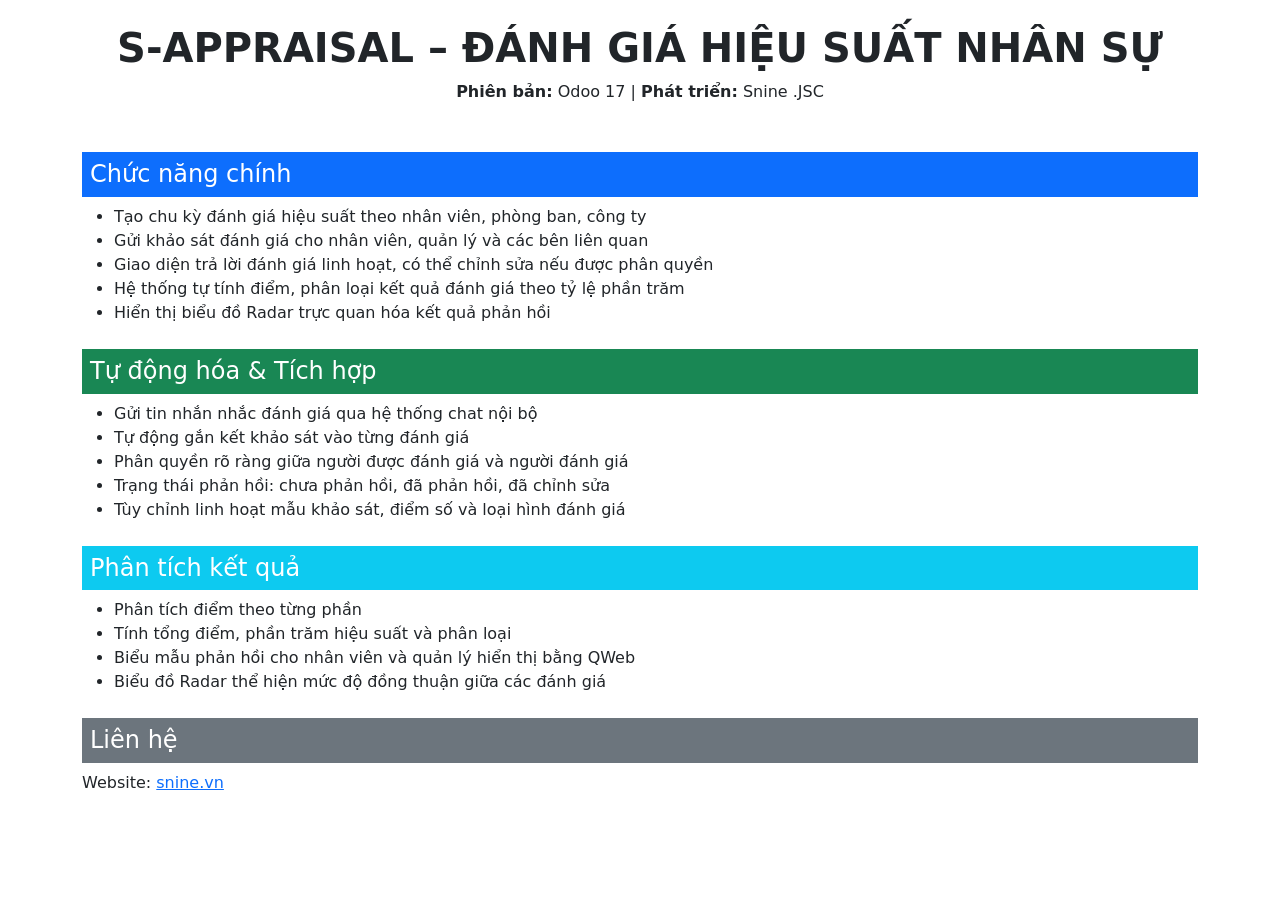
<file: s_appraisal/static/description/index.html>
<!DOCTYPE html>
<html lang="vi">
<head>
    <meta charset="UTF-8">
    <title>S-Appraisal – Đánh giá năng lực nhân sự</title>
    <link href="https://cdn.jsdelivr.net/npm/bootstrap@5.3.0/dist/css/bootstrap.min.css" rel="stylesheet">
</head>
<body class="container py-4">

    <header class="text-center mb-5">
        <h1 class="fw-bold text-uppercase">S-Appraisal – Đánh giá hiệu suất nhân sự</h1>
        <p><strong>Phiên bản:</strong> Odoo 17 | <strong>Phát triển:</strong> Snine .JSC</p>
    </header>

    <section class="mb-4">
        <h4 class="bg-primary text-white p-2">Chức năng chính</h4>
        <ul>
            <li>Tạo chu kỳ đánh giá hiệu suất theo nhân viên, phòng ban, công ty</li>
            <li>Gửi khảo sát đánh giá cho nhân viên, quản lý và các bên liên quan</li>
            <li>Giao diện trả lời đánh giá linh hoạt, có thể chỉnh sửa nếu được phân quyền</li>
            <li>Hệ thống tự tính điểm, phân loại kết quả đánh giá theo tỷ lệ phần trăm</li>
            <li>Hiển thị biểu đồ Radar trực quan hóa kết quả phản hồi</li>
        </ul>
    </section>

    <section class="mb-4">
        <h4 class="bg-success text-white p-2">Tự động hóa & Tích hợp</h4>
        <ul>
            <li>Gửi tin nhắn nhắc đánh giá qua hệ thống chat nội bộ</li>
            <li>Tự động gắn kết khảo sát vào từng đánh giá</li>
            <li>Phân quyền rõ ràng giữa người được đánh giá và người đánh giá</li>
            <li>Trạng thái phản hồi: chưa phản hồi, đã phản hồi, đã chỉnh sửa</li>
            <li>Tùy chỉnh linh hoạt mẫu khảo sát, điểm số và loại hình đánh giá</li>
        </ul>
    </section>

    <section class="mb-4">
        <h4 class="bg-info text-white p-2">Phân tích kết quả</h4>
        <ul>
            <li>Phân tích điểm theo từng phần</li>
            <li>Tính tổng điểm, phần trăm hiệu suất và phân loại</li>
            <li>Biểu mẫu phản hồi cho nhân viên và quản lý hiển thị bằng QWeb</li>
            <li>Biểu đồ Radar thể hiện mức độ đồng thuận giữa các đánh giá</li>
        </ul>
    </section>

    <section>
        <h4 class="bg-secondary text-white p-2">Liên hệ</h4>
        <p>Website: <a href="https://snine.vn" target="_blank">snine.vn</a></p>
    </section>

    <script src="https://cdn.jsdelivr.net/npm/bootstrap@5.3.0/dist/js/bootstrap.bundle.min.js"></script>
</body>
</html>
</file>
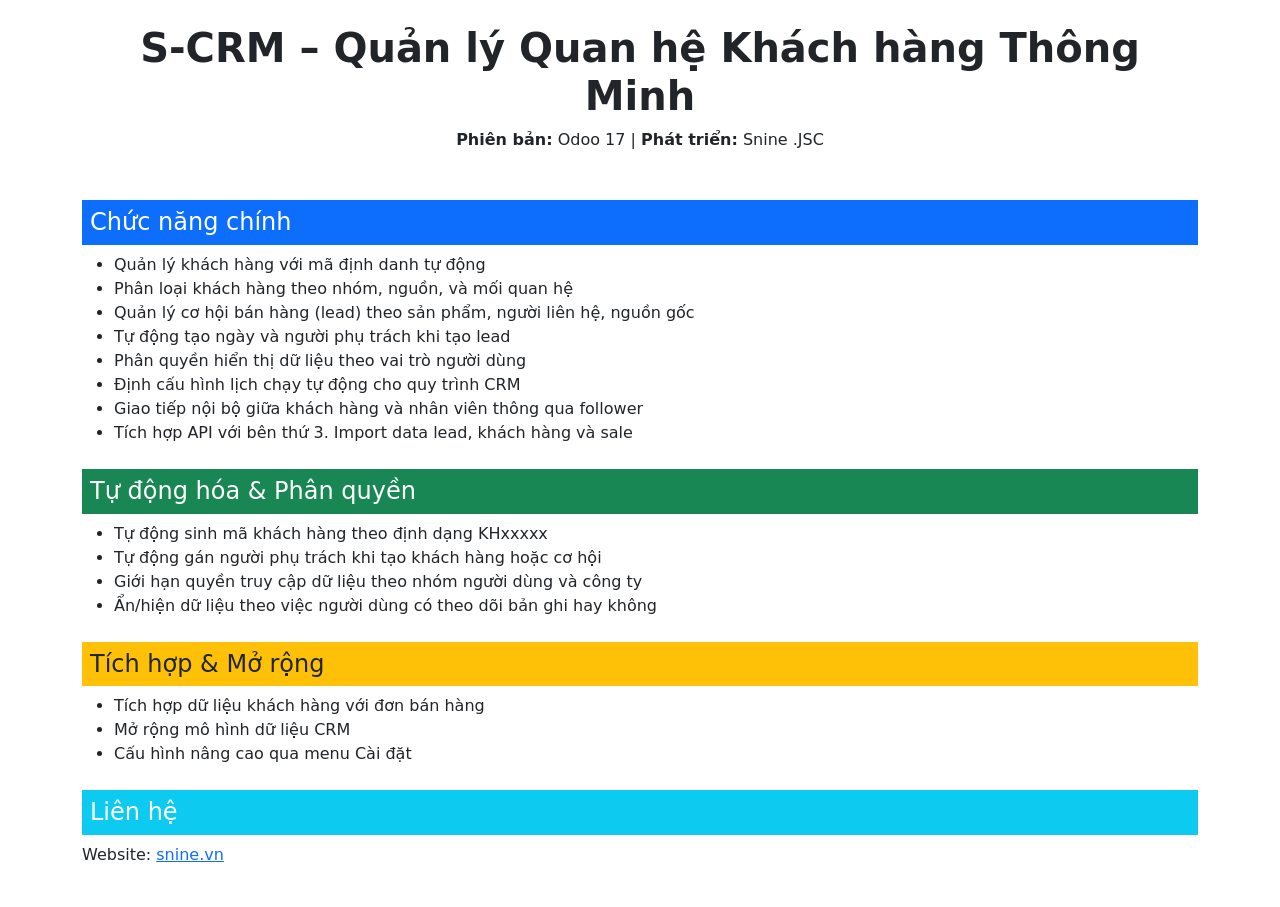
<file: s_crm/static/description/index.html>
<!DOCTYPE html>
<html lang="vi">
<head>
    <meta charset="UTF-8">
    <title>S-CRM – Giải pháp CRM Thông Minh</title>
    <link href="https://cdn.jsdelivr.net/npm/bootstrap@5.3.0/dist/css/bootstrap.min.css" rel="stylesheet">
</head>
<body class="container py-4">

    <header class="text-center mb-5">
        <h1 class="fw-bold">S-CRM – Quản lý Quan hệ Khách hàng Thông Minh</h1>
        <p><strong>Phiên bản:</strong> Odoo 17 | <strong>Phát triển:</strong> Snine .JSC</p>
    </header>

    <section class="mb-4">
        <h4 class="bg-primary text-white p-2">Chức năng chính</h4>
        <ul>
            <li>Quản lý khách hàng với mã định danh tự động</li>
            <li>Phân loại khách hàng theo nhóm, nguồn, và mối quan hệ</li>
            <li>Quản lý cơ hội bán hàng (lead) theo sản phẩm, người liên hệ, nguồn gốc</li>
            <li>Tự động tạo ngày và người phụ trách khi tạo lead</li>
            <li>Phân quyền hiển thị dữ liệu theo vai trò người dùng</li>
            <li>Định cấu hình lịch chạy tự động cho quy trình CRM</li>
            <li>Giao tiếp nội bộ giữa khách hàng và nhân viên thông qua follower</li>
            <li>Tích hợp API với bên thứ 3. Import data lead, khách hàng và sale</li>
        </ul>
    </section>

    <section class="mb-4">
        <h4 class="bg-success text-white p-2">Tự động hóa & Phân quyền</h4>
        <ul>
            <li>Tự động sinh mã khách hàng theo định dạng KHxxxxx</li>
            <li>Tự động gán người phụ trách khi tạo khách hàng hoặc cơ hội</li>
            <li>Giới hạn quyền truy cập dữ liệu theo nhóm người dùng và công ty</li>
            <li>Ẩn/hiện dữ liệu theo việc người dùng có theo dõi bản ghi hay không</li>
        </ul>
    </section>

    <section class="mb-4">
        <h4 class="bg-warning text-dark p-2">Tích hợp & Mở rộng</h4>
        <ul>
            <li>Tích hợp dữ liệu khách hàng với đơn bán hàng</li>
            <li>Mở rộng mô hình dữ liệu CRM</li>
            <li>Cấu hình nâng cao qua menu Cài đặt</li>
        </ul>
    </section>

    <section>
        <h4 class="bg-info text-white p-2">Liên hệ</h4>
        <p>Website: <a href="https://snine.vn" target="_blank">snine.vn</a></p>
    </section>

    <script src="https://cdn.jsdelivr.net/npm/bootstrap@5.3.0/dist/js/bootstrap.bundle.min.js"></script>
</body>
</html>
</file>
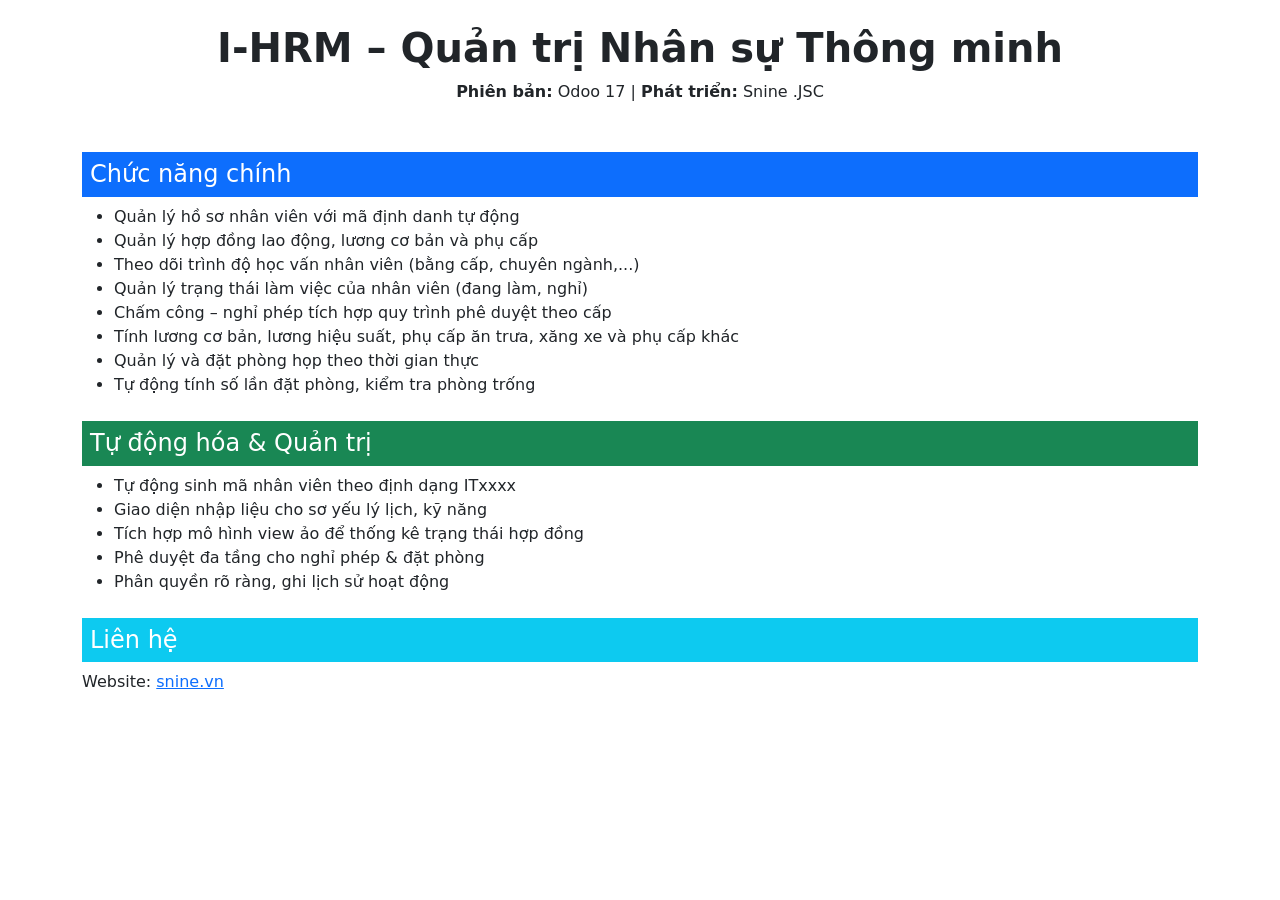
<file: s_hrm/static/description/index.html>
<!DOCTYPE html>
<html lang="vi">
<head>
    <meta charset="UTF-8">
    <title>S-HRM – Hệ thống Quản trị Nhân sự Thông minh</title>
    <link href="https://cdn.jsdelivr.net/npm/bootstrap@5.3.0/dist/css/bootstrap.min.css" rel="stylesheet">
</head>
<body class="container py-4">

    <header class="text-center mb-5">
        <h1 class="fw-bold">I-HRM – Quản trị Nhân sự Thông minh</h1>
        <p><strong>Phiên bản:</strong> Odoo 17 | <strong>Phát triển:</strong> Snine .JSC</p>
    </header>

    <section class="mb-4">
        <h4 class="bg-primary text-white p-2">Chức năng chính</h4>
        <ul>
            <li>Quản lý hồ sơ nhân viên với mã định danh tự động</li>
            <li>Quản lý hợp đồng lao động, lương cơ bản và phụ cấp</li>
            <li>Theo dõi trình độ học vấn nhân viên (bằng cấp, chuyên ngành,...)</li>
            <li>Quản lý trạng thái làm việc của nhân viên (đang làm, nghỉ)</li>
            <li>Chấm công – nghỉ phép tích hợp quy trình phê duyệt theo cấp</li>
            <li>Tính lương cơ bản, lương hiệu suất, phụ cấp ăn trưa, xăng xe và phụ cấp khác</li>
            <li>Quản lý và đặt phòng họp theo thời gian thực</li>
            <li>Tự động tính số lần đặt phòng, kiểm tra phòng trống</li>
        </ul>
    </section>

    <section class="mb-4">
        <h4 class="bg-success text-white p-2">Tự động hóa & Quản trị</h4>
        <ul>
            <li>Tự động sinh mã nhân viên theo định dạng ITxxxx</li>
            <li>Giao diện nhập liệu cho sơ yếu lý lịch, kỹ năng</li>
            <li>Tích hợp mô hình view ảo để thống kê trạng thái hợp đồng</li>
            <li>Phê duyệt đa tầng cho nghỉ phép & đặt phòng</li>
            <li>Phân quyền rõ ràng, ghi lịch sử hoạt động</li>
        </ul>
    </section>


    <section>
        <h4 class="bg-info text-white p-2">Liên hệ</h4>
        <p>Website: <a href="https://snine.vn" target="_blank">snine.vn</a></p>
    </section>

    <script src="https://cdn.jsdelivr.net/npm/bootstrap@5.3.0/dist/js/bootstrap.bundle.min.js"></script>
</body>
</html>
</file>
